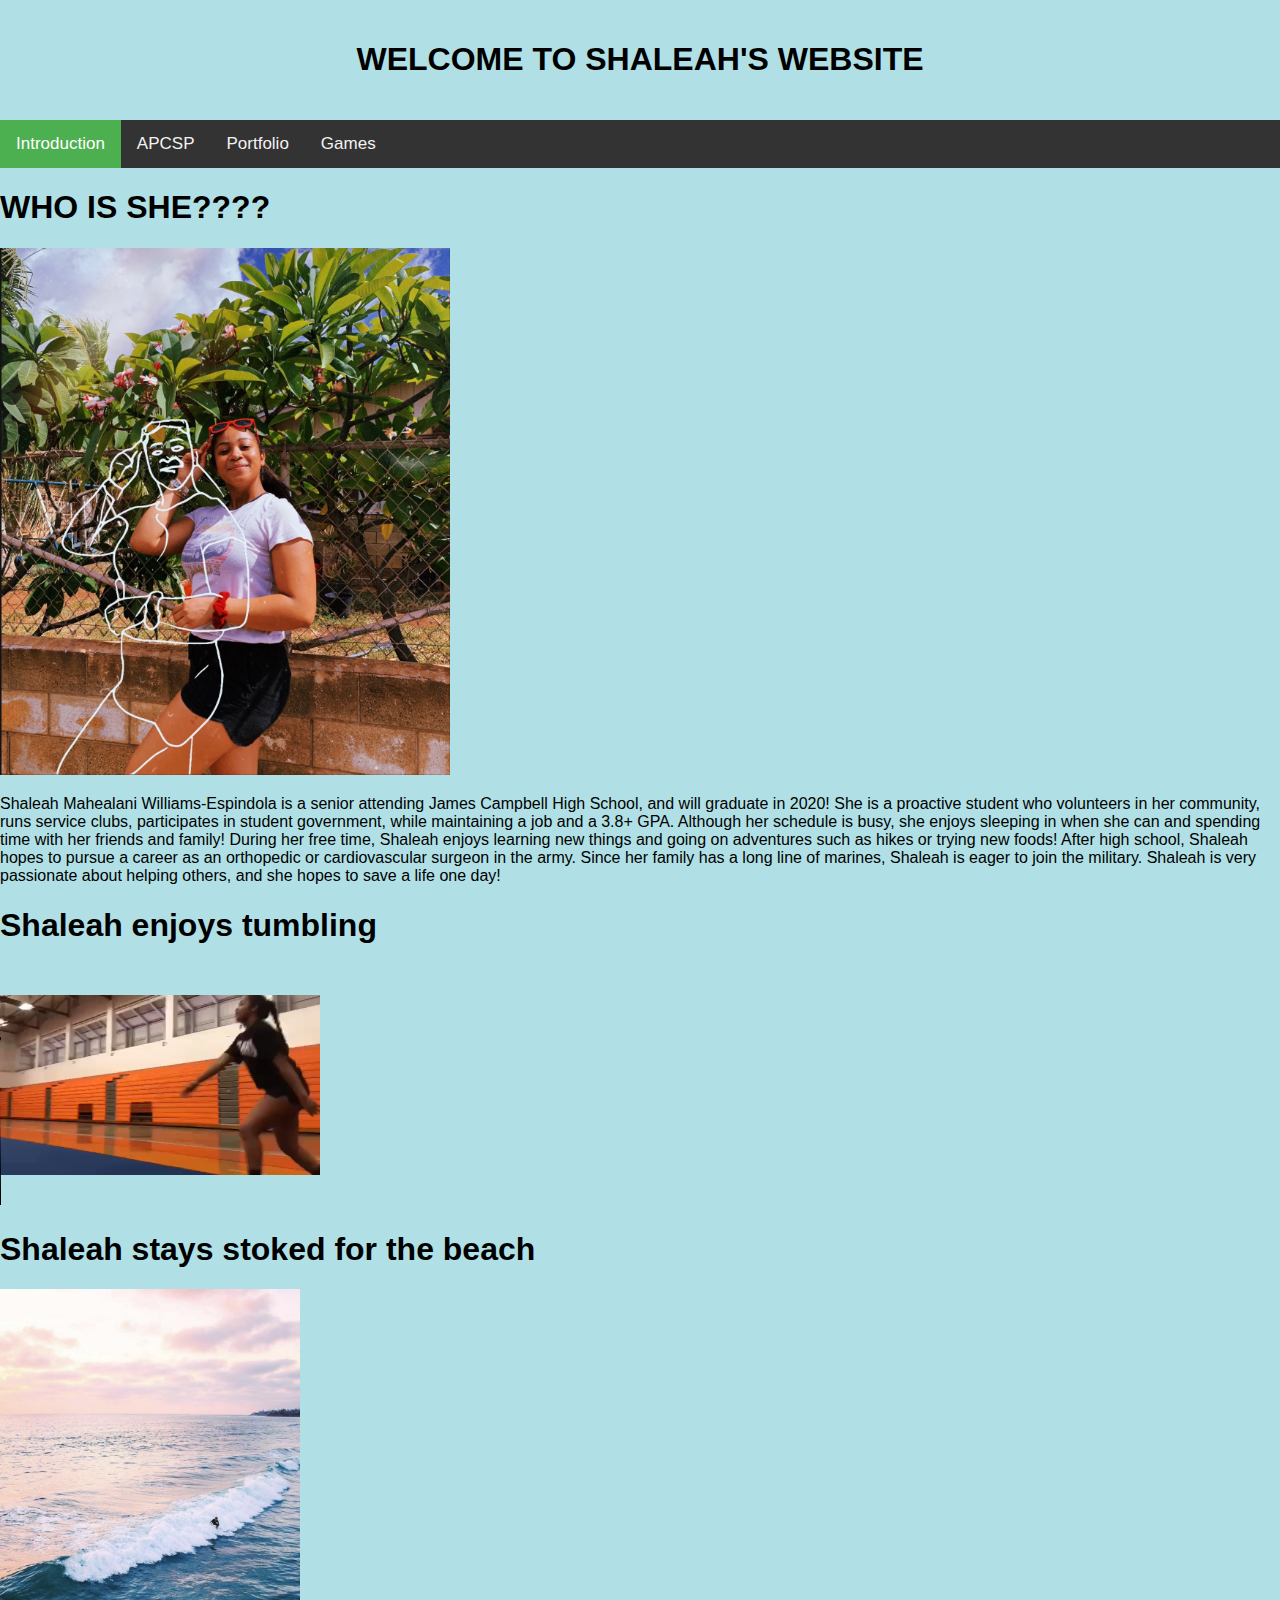
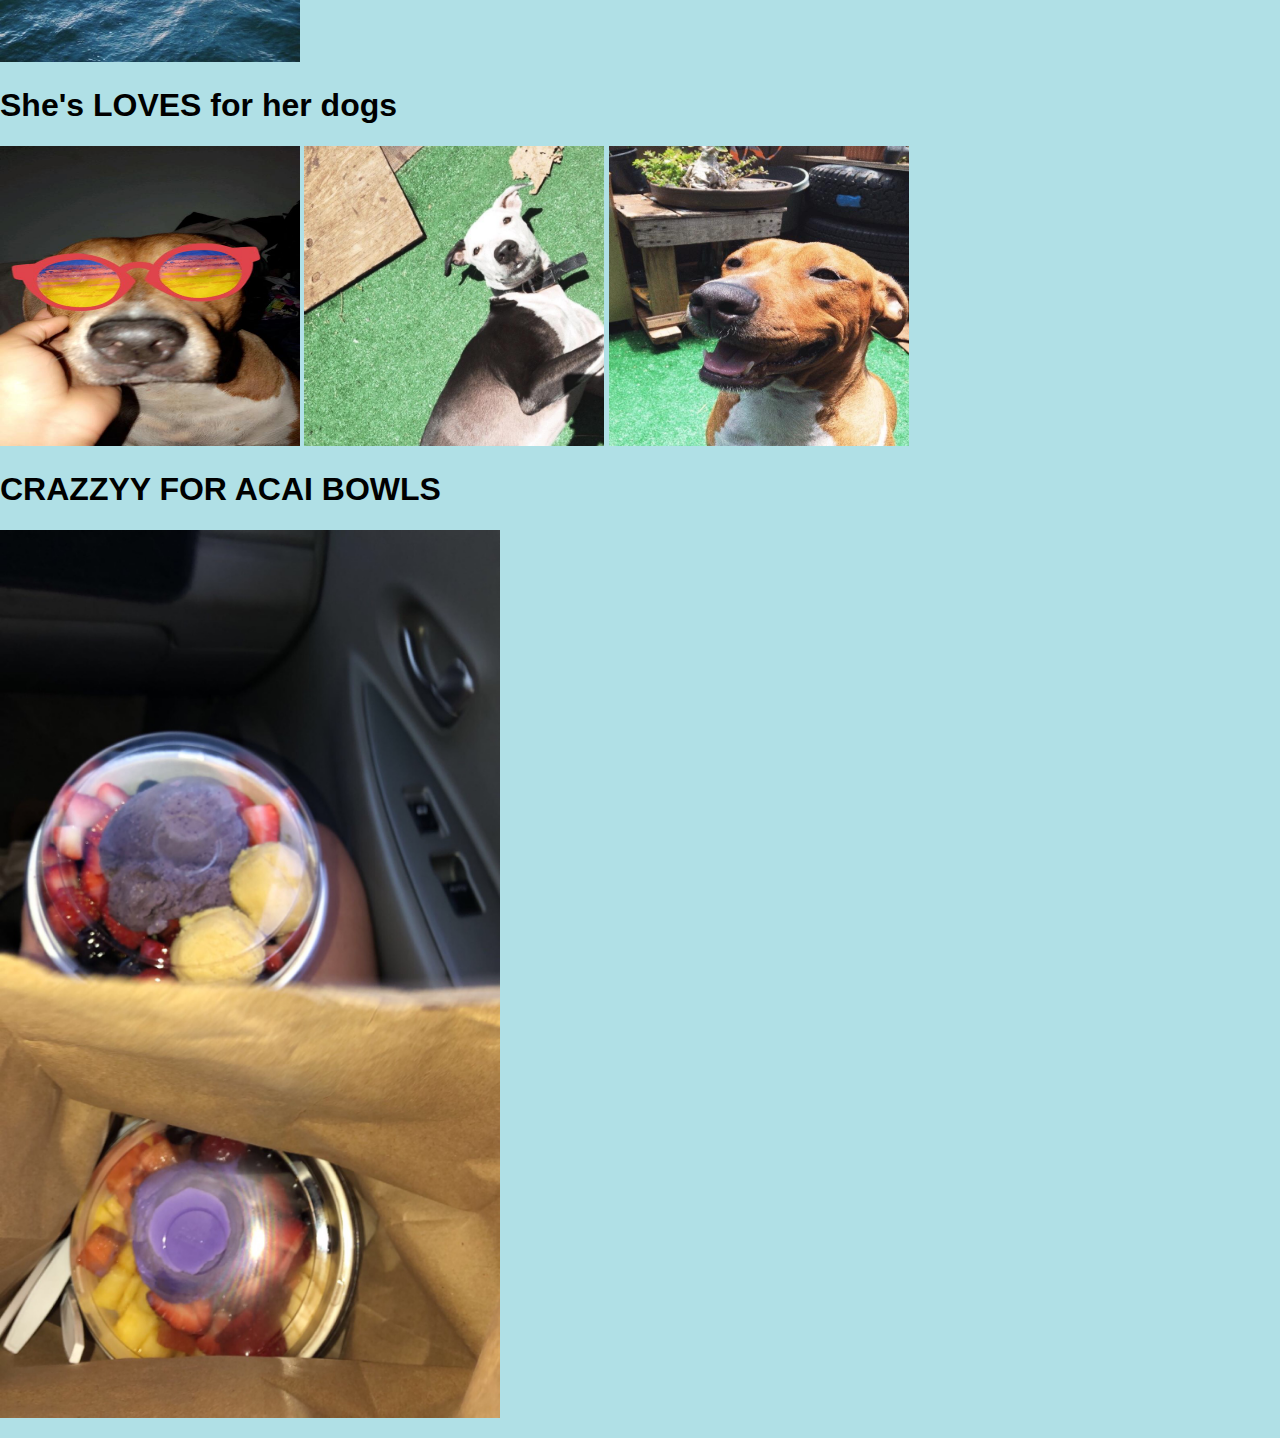
<file: index.html>
<!DOCTYPE html>
<html>
<head>
<meta name="viewport" content="width=device-width, initial-scale=1">
<style>
body {
  margin: 0;
  font-family: Arial, Helvetica, sans-serif;
}

.topnav {
  overflow: hidden;
  background-color: #333;
}

.topnav a {
  float: left;
  color: #f2f2f2;
  text-align: center;
  padding: 14px 16px;
  text-decoration: none;
  font-size: 17px;
}

.topnav a:hover {
  background-color: #ddd;
  color: black;
}

.topnav a.active {
  background-color: #4CAF50;
  color: white;
}
</style>
</head>
<body>
    <!DOCTYPE html>
<html lang="en">
<head>
<title>CSS Website Layout</title>
<meta charset="utf-8">
<meta name="viewport" content="width=device-width, initial-scale=1">
<style>
body {
  margin: 0;
}

/* Style the header */
.header {
  padding: 20px;
  text-align: center;
}
</style>
</head>
<body>

<div class="header">
  <h1>WELCOME TO SHALEAH'S WEBSITE</h1>
</div>

</body>
</html>

<div class="topnav">
  <a class="active" href="index.html">Introduction</a>
  <a href="APCS.html">APCSP</a>
  <a href="Portfolio.html">Portfolio</a>
  <a href="Games.html">Games</a>
</div>

   <!DOCTYPE html>
    
<html>
<body style="background-color:powderblue;">
    
    
<h1>WHO IS SHE????</h1>
    <p style="right"></p><img src="IMG_9334.jpeg" width="450" alt="">
<p>Shaleah Mahealani Williams-Espindola is a senior attending James Campbell High School, and will graduate in 2020! She is a proactive student who volunteers in her community, runs service clubs, participates in student government, while maintaining a job and a 3.8+ GPA. Although her schedule is busy, she enjoys sleeping in when she can and spending time with her friends and family! During her free time, Shaleah enjoys learning new things and going on adventures such as hikes or trying new foods! After high school, Shaleah hopes to pursue a career as an orthopedic or cardiovascular surgeon in the army. Since her family has a long line of marines, Shaleah is eager to join the military. Shaleah is very passionate about helping others, and she hopes to save a life one day!</p>

</body>
    
<h1>Shaleah enjoys tumbling</h1>
    <video width="320" height="240" controls>
  <source src="FullSizeRender.mov">
</video>




<h1>Shaleah stays stoked for the beach</h1>
<img src="IMG_1705-1.jpg" width="300" alt="surf">
    
<!DOCTYPE html>
<html>




<h1>She's LOVES for her dogs</h1>


<img src="IMG_9444.jpg" width="300" height="300" alt="Shaleah's Dog">
    
<img src="IMG_7219-1.jpg" width="300" height= "300" alt="Bella">
    
<img src="IMG_7218.jpg" width="300" height="300" alt="Nala">
    
    
<h1>CRAZZYY FOR ACAI BOWLS</h1>
<img src="IMG_9445.JPG.jpeg" width="500" alt="urban bowls">
        
</html>
</p>
</file>
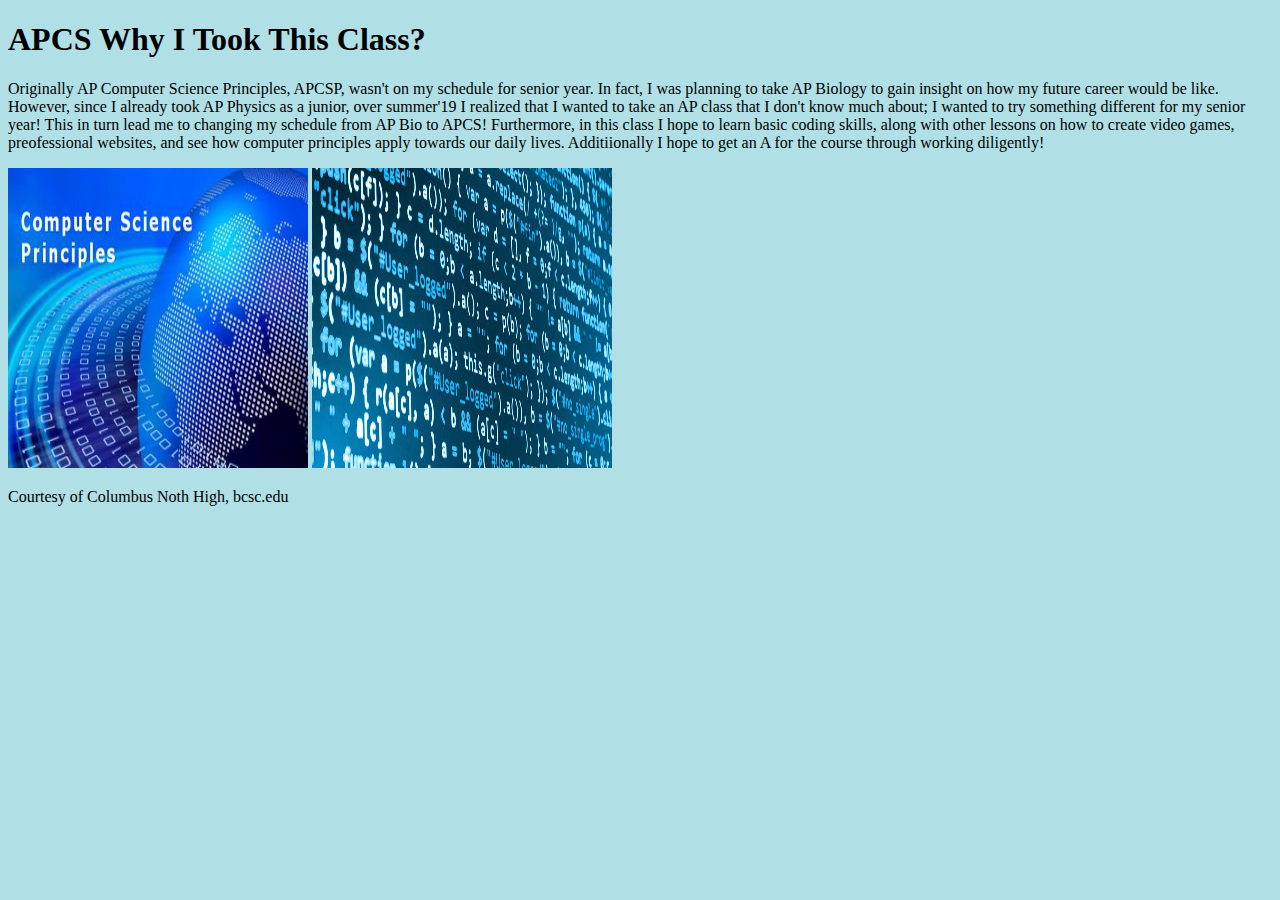
<file: APCS.html>
<!DOCTYPE html>
    
<html>
<body style="background-color:powderblue;">
    
    
<h1>APCS Why I Took This Class?</h1>
    
<p>Originally AP Computer Science Principles, APCSP, wasn't on my schedule for senior year. In fact, I was planning to take AP Biology to gain insight on how my future career would be like. However, since I already took AP Physics as a junior, over summer'19 I realized that I wanted to take an AP class that I don't know much about; I wanted to try something different for my senior year! This in turn lead me to changing my schedule from AP Bio to APCS! Furthermore, in this class I hope to learn basic coding skills, along with other lessons on how to create video games, preofessional websites, and see how computer principles apply towards our daily lives. Additiionally I hope to get an A for the course through working diligently! </p>
    
    <img src="IMG_9452.JPG" width="300" height="300">
    <img src="IMG_9453.JPG" width="300" height="300">
  <!DOCTYPE html>
<html>
<body>

<p>Courtesy of Columbus Noth High, bcsc.edu</p>

</body>
</html>
</file>
